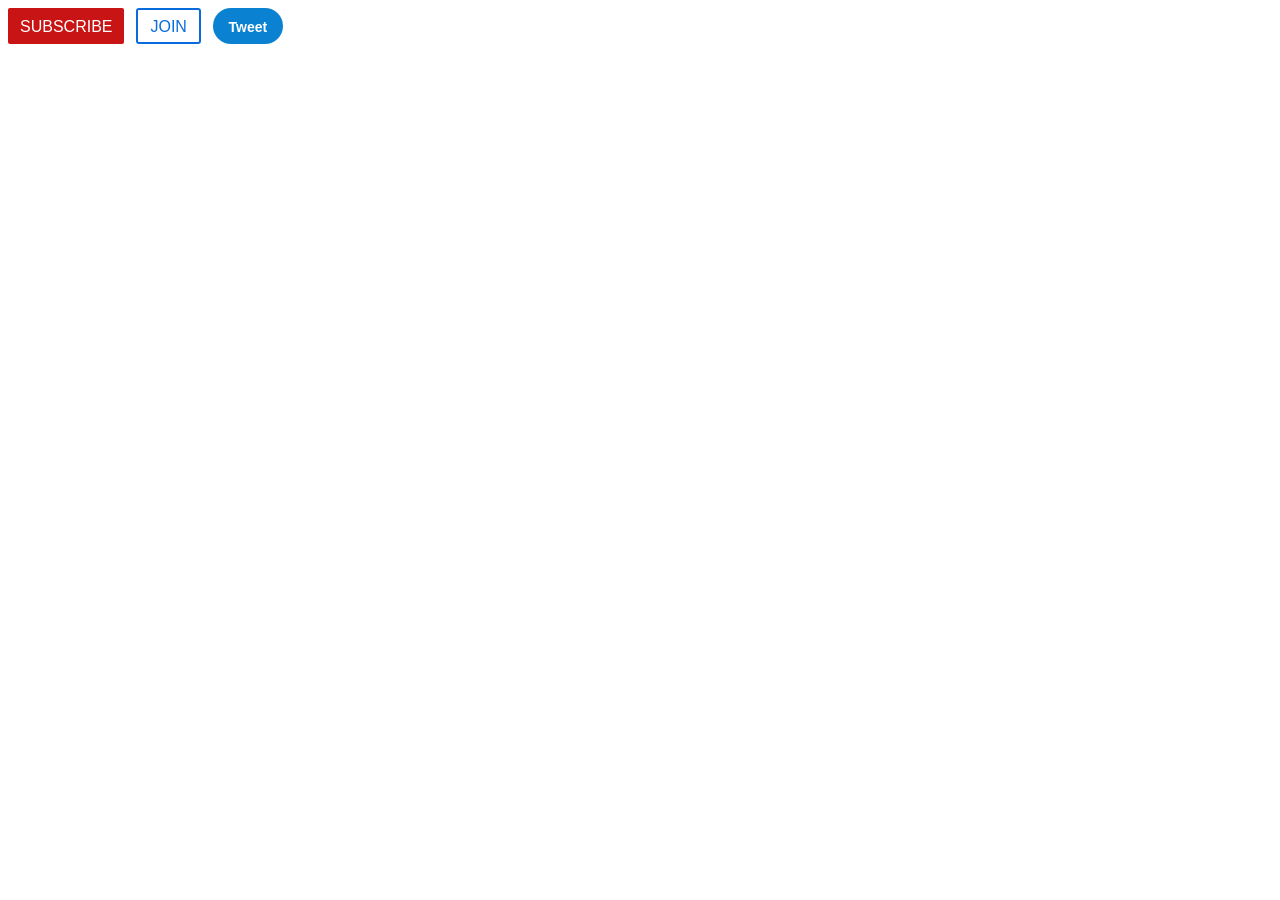
<file: index.html>
<!DOCTYPE html>
<html>
  <head>
    <title>Buttons</title>
    <link rel="stylesheet" href="buttons.css">
  </head>
  <body>
    <button class="subscribe-button">
      SUBSCRIBE
    </button>
    
    <button class="join-button">
      JOIN
    </button>
    
    <button class="tweet-button">
      Tweet
    </button>
  </body>
</html>
</file>
<file: buttons.css>
.subscribe-button {
    background-color: rgb(200, 20, 20);
    color: white;
    border: none;
    padding-left: 12px;
    padding-right: 12px;
    padding-top: 10px;
    padding-bottom: 8px;
    border-radius: 2px;
    cursor: pointer;
    font-size: 16px;
    margin-right: 8px;
    transition: opacity 150ms;
  }

  .subscribe-button:hover {
    opacity: 0.80;
  }

  .subscribe-button:active {
    opacity: 0.50;
  }

  .join-button {
    background-color: white;
    border-color: rgb(10, 108, 220);
    border-style: solid;
    border-width: 2px;
    padding-left: 12px;
    padding-right: 12px;
    padding-top: 8px;
    padding-bottom: 6px;
    cursor: pointer;
    color: rgb(10, 108, 220);
    border-radius: 3px;
    font-size: 16px;
    font: bold;
    margin-right: 8px;
    transition: background-color 250ms, color 250ms;
  }

  .join-button:hover {
    background-color: rgb(10, 108, 220);
    color: white;
  }

  .join-button:active {
    opacity: 0.7;
  }

  .tweet-button {
    background-color: rgb(11, 130, 209);
    height: 36px;
    width: 70px;
    font-weight: bold;
    border: none;
    color: white;
    border-radius: 20px;
    font-size: 14px;
    cursor: pointer;
    transition: box-shadow 150ms;
    padding-top: 11px;
    padding-bottom: 24px;
    padding-left: 10px;
    padding-right: 10px;
  }

  .tweet-button:hover {
    box-shadow: 1px 4px 2px rgba(1, 13, 20, 0.2);
  }
</file>
